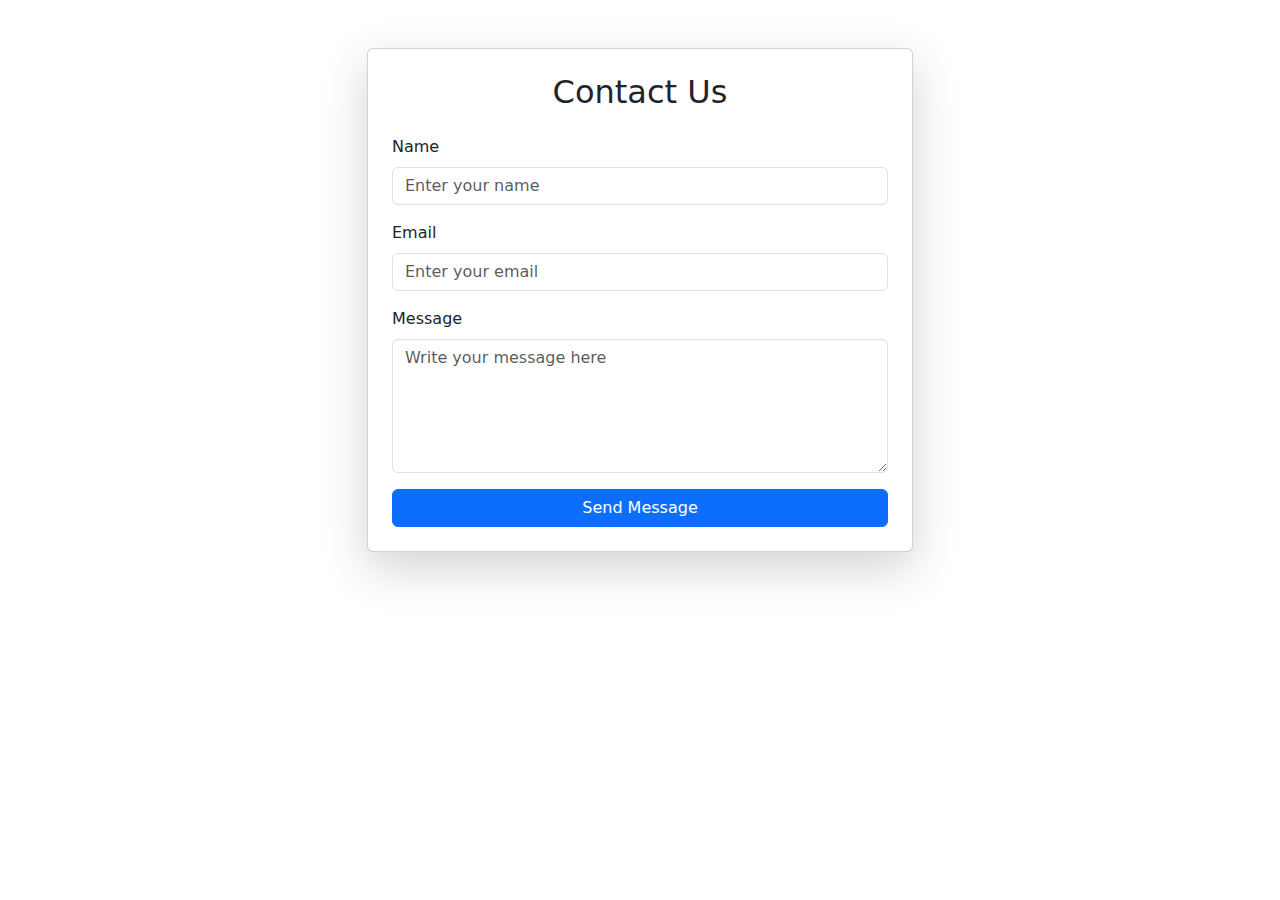
<file: tasks/templates/contact_us.html>
<!DOCTYPE html>
<html lang="en">
<head>
    <meta charset="UTF-8">
    <meta name="viewport" content="width=device-width, initial-scale=1.0">
    <title>Contact Us</title>
    <!-- Bootstrap CSS -->
    <link href="https://cdn.jsdelivr.net/npm/bootstrap@5.3.0-alpha3/dist/css/bootstrap.min.css" rel="stylesheet">
</head>
<body>
    <div class="container mt-5">
        <div class="row justify-content-center">
            <div class="col-lg-6">
                <div class="card shadow-lg p-4">
                    <h2 class="text-center mb-4">Contact Us</h2>
                    <form>
                        <div class="mb-3">
                            <label for="name" class="form-label">Name</label>
                            <input type="text" class="form-control" id="name" placeholder="Enter your name" required>
                        </div>
                        <div class="mb-3">
                            <label for="email" class="form-label">Email</label>
                            <input type="email" class="form-control" id="email" placeholder="Enter your email" required>
                        </div>
                        <div class="mb-3">
                            <label for="message" class="form-label">Message</label>
                            <textarea class="form-control" id="message" rows="5" placeholder="Write your message here" required></textarea>
                        </div>
                        <div class="d-grid gap-2">
                            <button type="submit" class="btn btn-primary">Send Message</button>
                        </div>
                    </form>
                </div>
            </div>
        </div>
    </div>

</body>
</html>
</file>
